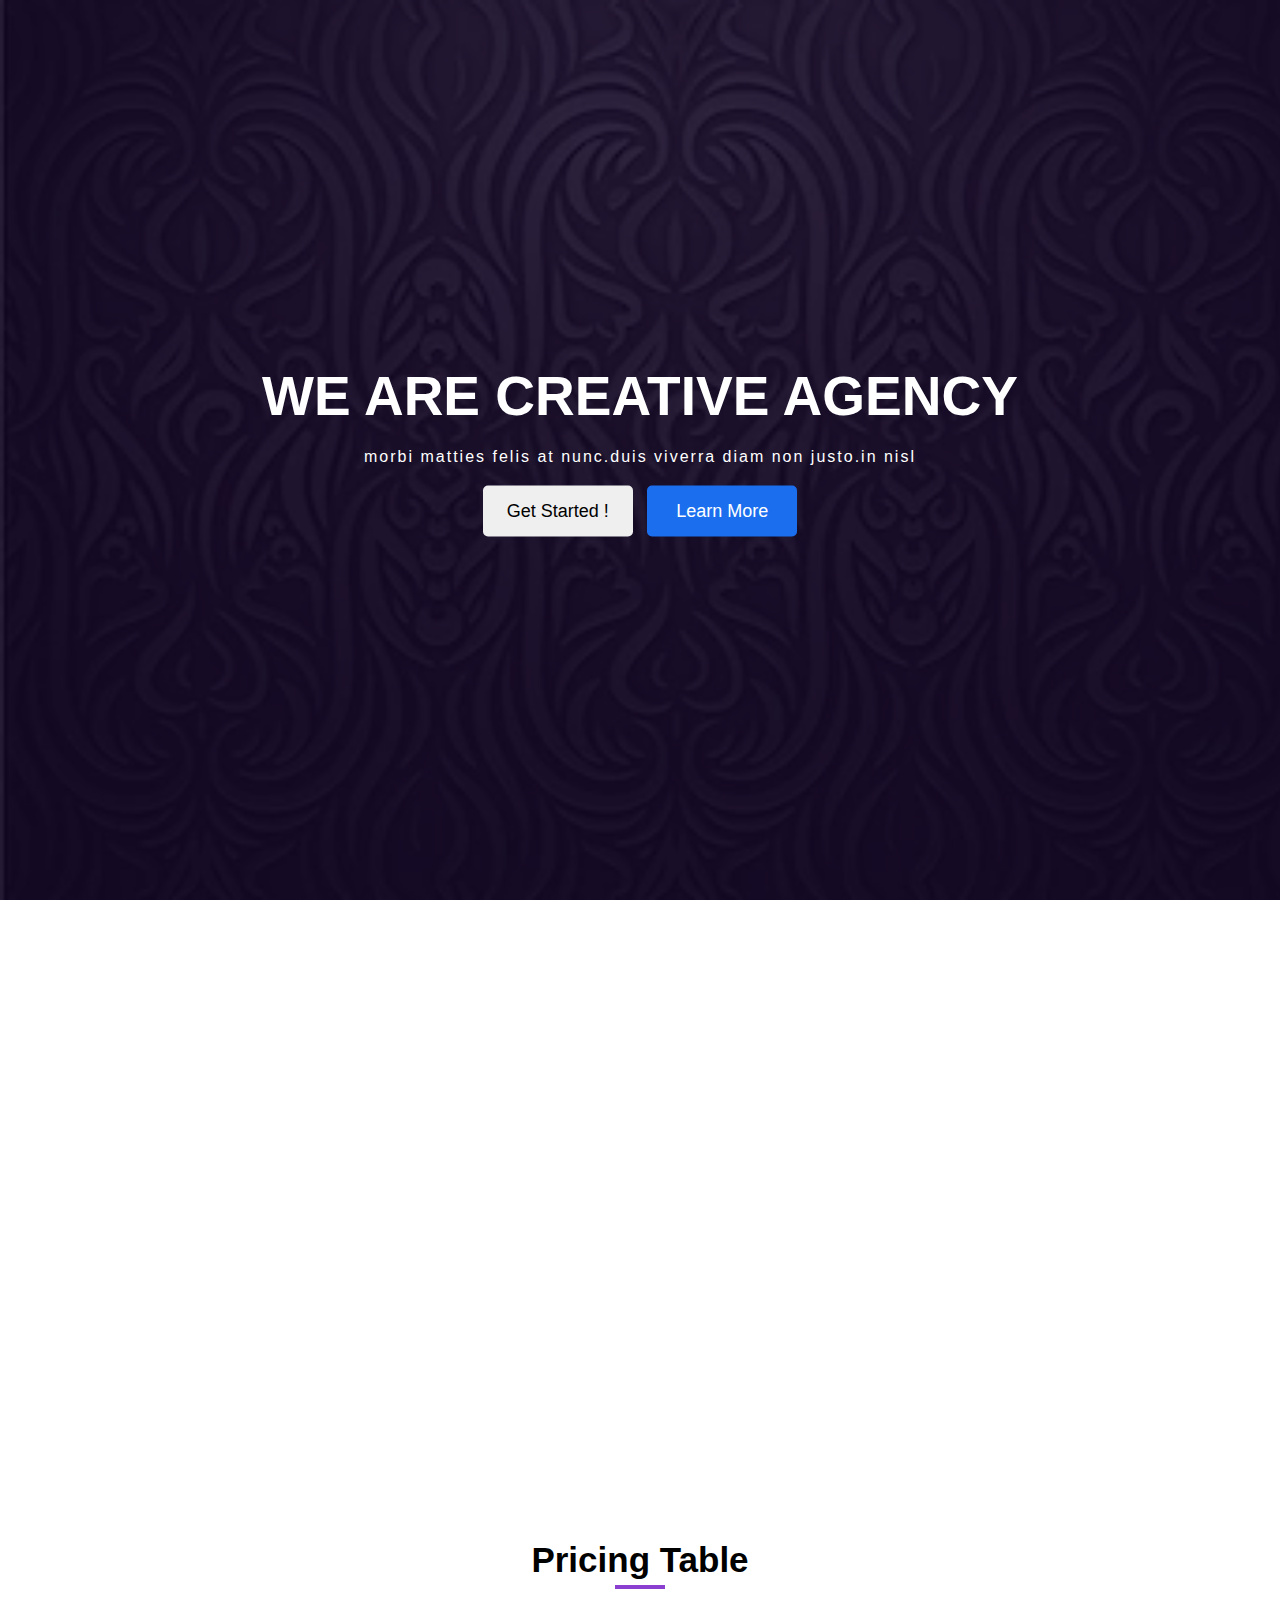
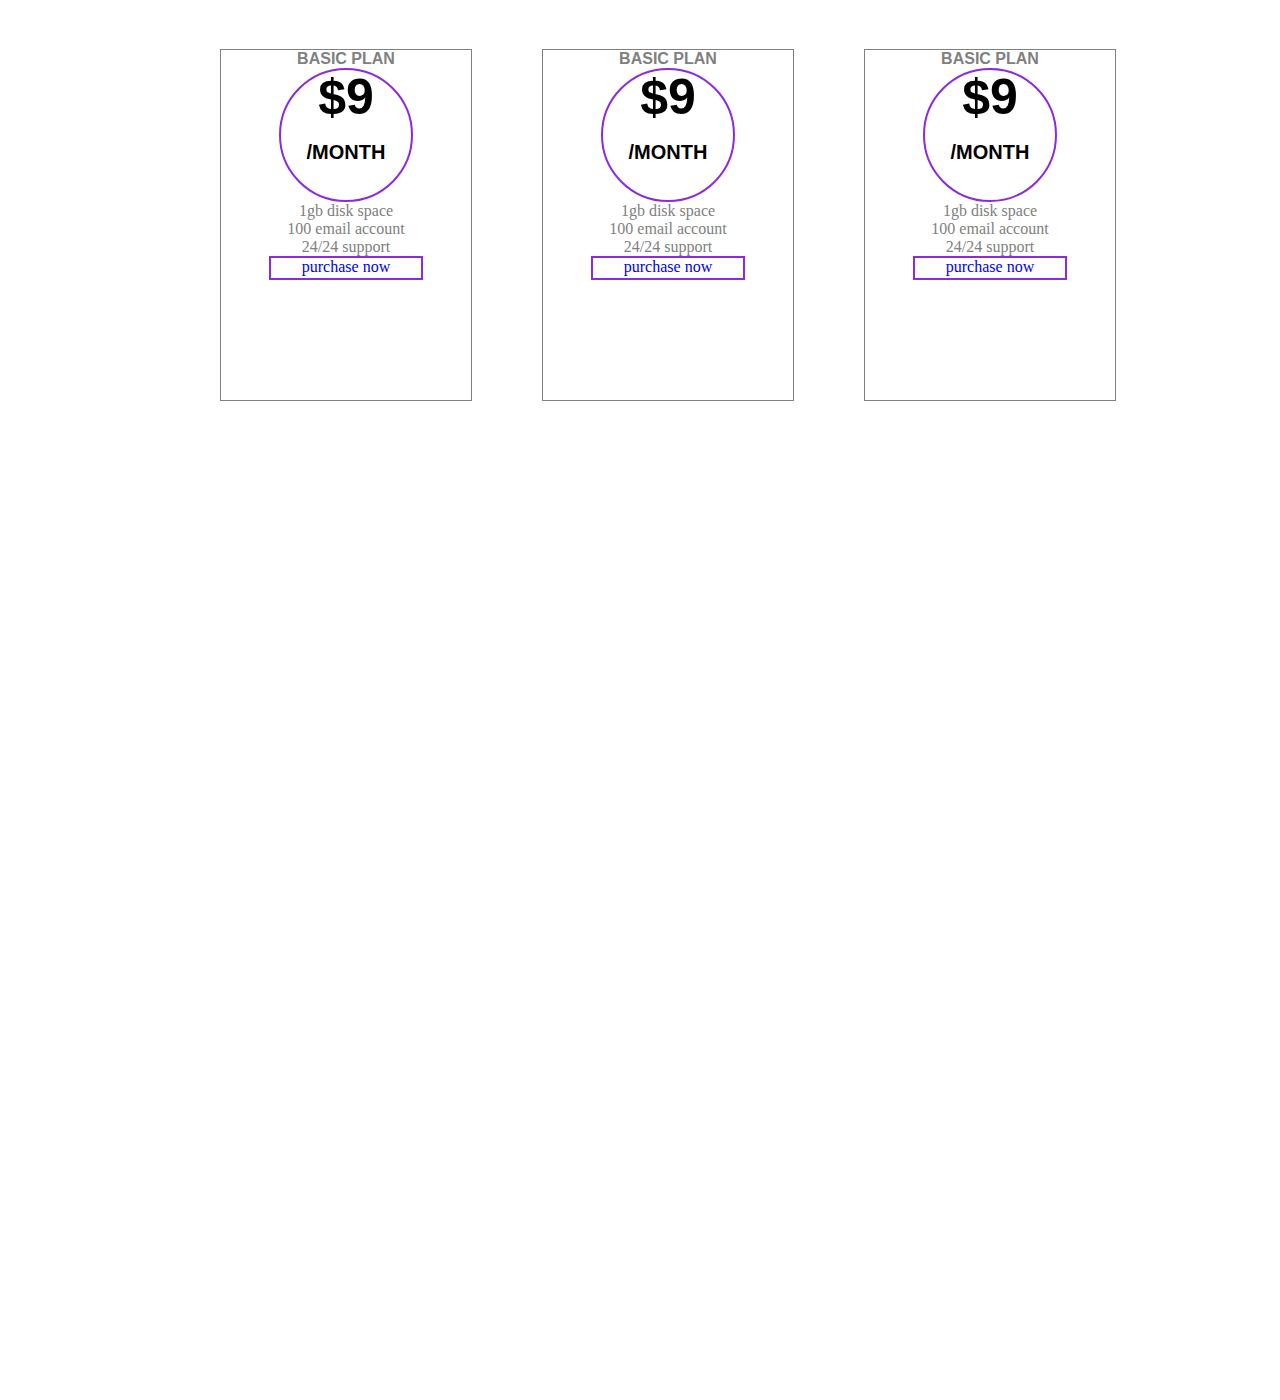
<file: New folder/index.html>
<!DOCTYPE html>
<html lang="en">
    <head>
        <meta charset="UTF-8">
        <title>Task</title>
        <link rel="stylesheet" href="css/style.css"/>
        
        <body>
        <div class="home">
            <div class="home-overlay">
                <div class="home-content">
                    <h2 class="home-title">WE ARE CREATIVE AGENCY</h2>
                    <p class="home-p">morbi matties felis at nunc.duis viverra diam non justo.in nisl</p>
                    <button class="home-btn btn-start">get started !</button>
                    <button class="home-btn btn-learn">learn more</button>

                </div><!--home-content-->

            </div><!--home-overlay-->
        </div><!--home-->

<!--///////////////////////////////////////////////////////////////////////////////////////////////////-->

            <h1 class="title1">Pricing Table</h1>
            <div class="div1"></div>
            <div class="parent">
              
            <div class="div div2">
            <h2 class="title2">BASIC PLAN</h2>
            <div class="circle"><h1 class="title3">$9</h1>
                <h2 class="title4">/MONTH</h2> </div> 
                <p class="title5"> 1gb disk space</p>
                <p class="title6">100 email account </p>    
                 <p class="title7">24/24 support</p>   
                <div class="box">
                     <a href="#" class="link">purchase now</a></div>
            </div><!-- div2-->
            <div class="div div3" >
                <h2 class="title2">BASIC PLAN</h2>
                <div class="circle"><h1 class="title3">$9</h1>
                    <h2 class="title4">/MONTH</h2> </div> 
                    <p class="title5"> 1gb disk space</p>
                    <p class="title6">100 email account </p>    
                     <p class="title7">24/24 support</p>   
                    <div class="box">
                         <a href="#" class="link">purchase now</a></div>
                </div><!-- div3-->
                <div class="div div4">
                    <h2 class="title2">BASIC PLAN</h2>
                    <div class="circle"><h1 class="title3">$9</h1>
                        <h2 class="title4">/MONTH</h2></div> 
                        <p class="title5"> 1gb disk space</p>
                        <p class="title6">100 email account </p>    
                         <p class="title7">24/24 support</p>   
                        <div class="box">
                             <a href="#" class="link">purchase now</a></div>
                    
                            </div> <!-- div4-->
                        
                            <div class="clearfix">

                            </div>
                   
                 
            </div>

        </body>
    </head>
</html>
</file>
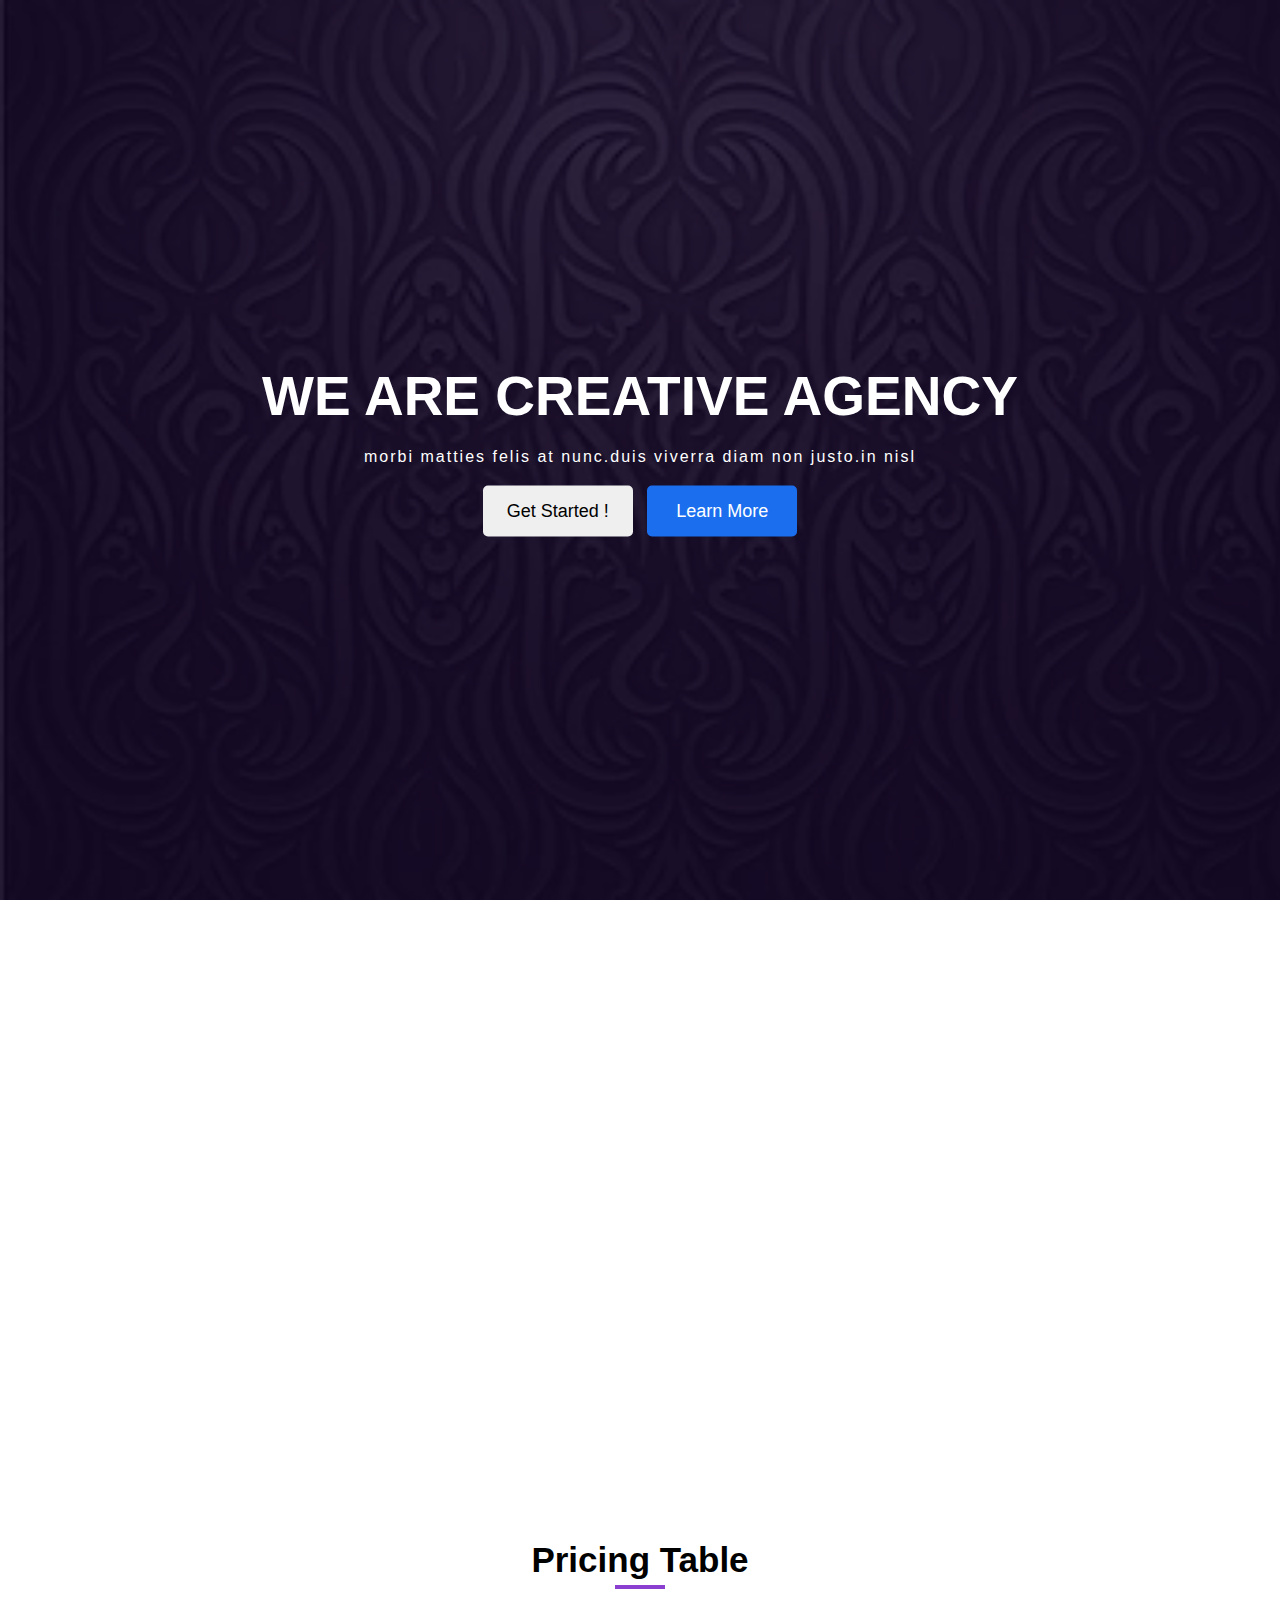
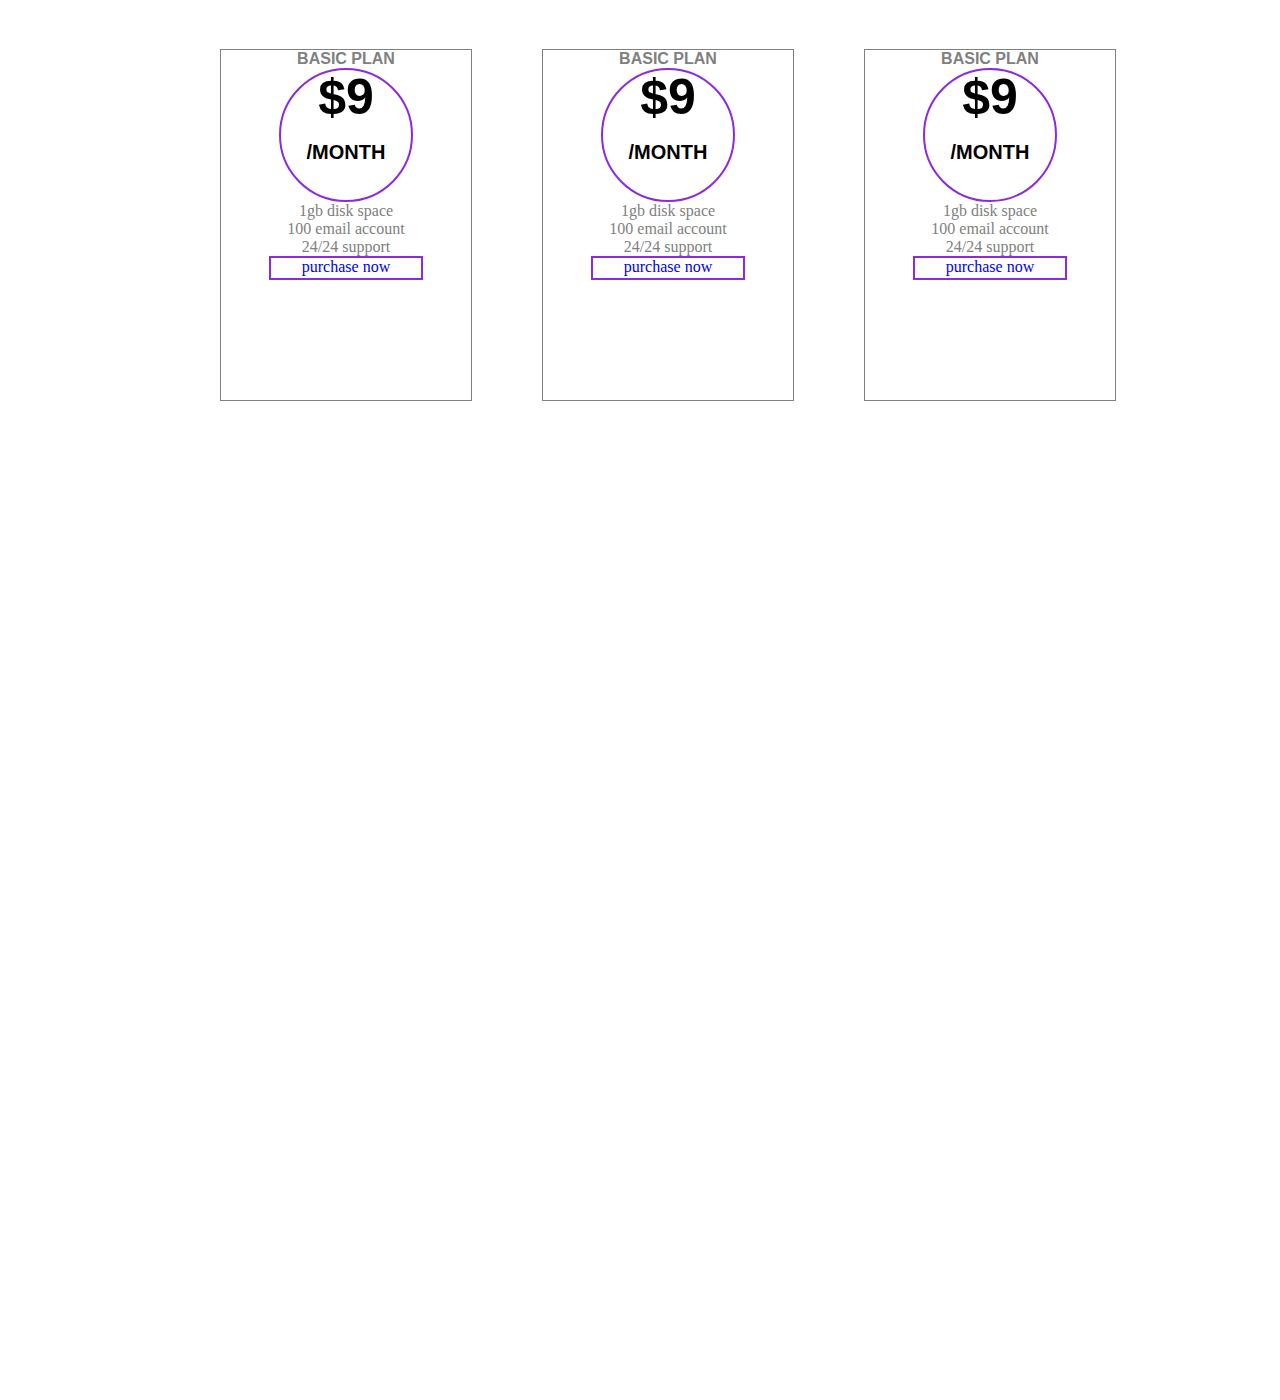
<file: web-assignment/index.html>
<!DOCTYPE html>
<html lang="en">
    <head>
        <meta charset="UTF-8">
        <title>Task</title>
        <link rel="stylesheet" href="css/style.css"/>
        
        <body>
        <div class="home">
            <div class="home-overlay">
                <div class="home-content">
                    <h2 class="home-title">WE ARE CREATIVE AGENCY</h2>
                    <p class="home-p">morbi matties felis at nunc.duis viverra diam non justo.in nisl</p>
                    <button class="home-btn btn-start">get started !</button>
                    <button class="home-btn btn-learn">learn more</button>

                </div><!--home-content-->

            </div><!--home-overlay-->
        </div><!--home-->

<!--///////////////////////////////////////////////////////////////////////////////////////////////////-->

            <h1 class="title1">Pricing Table</h1>
            <div class="div1"></div>
            <div class="parent">
              
            <div class="div div2">
            <h2 class="title2">BASIC PLAN</h2>
            <div class="circle"><h1 class="title3">$9</h1>
                <h2 class="title4">/MONTH</h2> </div> 
                <p class="title5"> 1gb disk space</p>
                <p class="title6">100 email account </p>    
                 <p class="title7">24/24 support</p>   
                <div class="box">
                     <a href="#" class="link">purchase now</a></div>
            </div><!-- div2-->
            <div class="div div3" >
                <h2 class="title2">BASIC PLAN</h2>
                <div class="circle"><h1 class="title3">$9</h1>
                    <h2 class="title4">/MONTH</h2> </div> 
                    <p class="title5"> 1gb disk space</p>
                    <p class="title6">100 email account </p>    
                     <p class="title7">24/24 support</p>   
                    <div class="box">
                         <a href="#" class="link">purchase now</a></div>
                </div><!-- div3-->
                <div class="div div4">
                    <h2 class="title2">BASIC PLAN</h2>
                    <div class="circle"><h1 class="title3">$9</h1>
                        <h2 class="title4">/MONTH</h2></div> 
                        <p class="title5"> 1gb disk space</p>
                        <p class="title6">100 email account </p>    
                         <p class="title7">24/24 support</p>   
                        <div class="box">
                             <a href="#" class="link">purchase now</a></div>
                    
                            </div> <!-- div4-->
                        
                            <div class="clearfix">

                            </div>
                   
                 
            </div>

        </body>
    </head>
</html>
</file>
<file: New folder/css/style.css>
* {
    margin: 0;
    padding: 0;
}
body {
height: 3000px;

}
.home {
    height: 100vh;
    background-image:url(../css/Images/floral-ornamental-abstract-background_52683-30016.webp);
    background-size: cover;
    position: relative;
    font-family: 'Franklin Gothic Medium', 'Arial Narrow', Arial, sans-serif;
}
.home-overlay {
    position: absolute;
    top: 0;
    left:0;
    right: 0;
    bottom: 0;
    background-color: rgba(26, 10, 53, 0.6);
}
.home-title {
    color:#fff;
    font-size: 55px;
    text-transform: uppercase; 
   font-family: 'Gill Sans', 'Gill Sans MT', Calibri, 'Trebuchet MS', sans-serif;
}

.home-content {
    width:60%;
    position: absolute;
    top: 50%;
    left: 50%;
    transform: translate(-50%  , -50%  );

    text-align: center;
}
.home-p {
    color:#fff;
    letter-spacing: 2px;
    margin: 20px 0px;
}
.home-btn {
    width: 150px;
    padding: 15px  0px ;
    border-radius: 5px;
    border: 0;
    cursor: pointer;
    font-size: 18px;
    text-transform: capitalize;
}
.btn-learn {
    background-color: rgb(27, 111, 238);
    color: #fff;
}
.btn-start {
    margin-right: 10px  ;
}
.home-btn:hover {
    opacity: 0.5 ;
}

/* ///////////////////////////////////////////////////////////////////// */




.title1 {
    text-align: center;
 padding-top: 50%;
    font-size: 35px;
    font-family:'Gill Sans', 'Gill Sans MT', Calibri, 'Trebuchet MS', sans-serif
    
}

.title2 {
    color:grey;
    font-size:medium;
    font-family: 'Gill Sans', 'Gill Sans MT', Calibri, 'Trebuchet MS', sans-serif;
   
}
.title3 {
    font:bold;
    font-family: 'Gill Sans', 'Gill Sans MT', Calibri, 'Trebuchet MS', sans-serif;
    font-size: 50px;
    
}
.title4 {
    font-size: 20px;
    font-family: 'Gill Sans', 'Gill Sans MT', Calibri, 'Trebuchet MS', sans-serif;
}
.div1{
    width: 50px;
    height: 4px;
    background-color: rgb(138, 63, 209);
    margin:auto;
    margin-top: 5px;
}
.div2 {
    width: 250px;
    height: 350px;
    border: 1px solid grey;
    text-align: center;
    float:left;
    margin-left: 220px;
    position: relative;
    
}
.div3 {
    width: 250px;
    height: 350px;
    border: 1px solid grey;
    text-align: center;
    float:left;
    margin:0px 70px;
    position: relative;
  
}
.div4 {
    width: 250px;
    height: 350px;
    border: 1px solid grey;
    text-align: center;
    float:left;
    position: relative;
}
.div:after {
    
  content: " ";
  position:absolute;

    width: 100% ;
    height: 0 ; 

    top: 0 ;
   left: 0;
   right: 0;

    background-color: rgb(46, 43, 43);
    opacity:0.6 ;
}
.div:hover::after {
    width: 100%;
    height: 100%;

    
    transition: 1s ;    
}

.parent  {
    margin-top: 60px;
    position: relative;
    

}
a {
    text-decoration: none;
}
.title5 {
    color:grey;
}
.title6 {
    color:grey;
}
.title7 {
    color:grey;
}
.circle {
    width:130px ;
    height:130px ;
    border: 2px solid blueviolet;
    border-radius: 70%;
    margin:auto;
    line-height:55px;
    
    
}
.clearfix {
        clear: both;
    }
    .box {
        width:150px;
    height: 20px ;
    border: 2px solid blueviolet;
    margin:auto;
    }
</file>
<file: web-assignment/css/style.css>
* {
    margin: 0;
    padding: 0;
}
body {
height: 3000px;

}
.home {
    height: 100vh;
    background-image:url(../css/Images/floral-ornamental-abstract-background_52683-30016.webp);
    background-size: cover;
    position: relative;
    font-family: 'Franklin Gothic Medium', 'Arial Narrow', Arial, sans-serif;
}
.home-overlay {
    position: absolute;
    top: 0;
    left:0;
    right: 0;
    bottom: 0;
    background-color: rgba(26, 10, 53, 0.6);
}
.home-title {
    color:#fff;
    font-size: 55px;
    text-transform: uppercase; 
   font-family: 'Gill Sans', 'Gill Sans MT', Calibri, 'Trebuchet MS', sans-serif;
}

.home-content {
    width:60%;
    position: absolute;
    top: 50%;
    left: 50%;
    transform: translate(-50%  , -50%  );

    text-align: center;
}
.home-p {
    color:#fff;
    letter-spacing: 2px;
    margin: 20px 0px;
}
.home-btn {
    width: 150px;
    padding: 15px  0px ;
    border-radius: 5px;
    border: 0;
    cursor: pointer;
    font-size: 18px;
    text-transform: capitalize;
}
.btn-learn {
    background-color: rgb(27, 111, 238);
    color: #fff;
}
.btn-start {
    margin-right: 10px  ;
}
.home-btn:hover {
    opacity: 0.5 ;
}

/* ///////////////////////////////////////////////////////////////////// */




.title1 {
    text-align: center;
 padding-top: 50%;
    font-size: 35px;
    font-family:'Gill Sans', 'Gill Sans MT', Calibri, 'Trebuchet MS', sans-serif
    
}

.title2 {
    color:grey;
    font-size:medium;
    font-family: 'Gill Sans', 'Gill Sans MT', Calibri, 'Trebuchet MS', sans-serif;
   
}
.title3 {
    font:bold;
    font-family: 'Gill Sans', 'Gill Sans MT', Calibri, 'Trebuchet MS', sans-serif;
    font-size: 50px;
    
}
.title4 {
    font-size: 20px;
    font-family: 'Gill Sans', 'Gill Sans MT', Calibri, 'Trebuchet MS', sans-serif;
}
.div1{
    width: 50px;
    height: 4px;
    background-color: rgb(138, 63, 209);
    margin:auto;
    margin-top: 5px;
}
.div2 {
    width: 250px;
    height: 350px;
    border: 1px solid grey;
    text-align: center;
    float:left;
    margin-left: 220px;
    position: relative;
    
}
.div3 {
    width: 250px;
    height: 350px;
    border: 1px solid grey;
    text-align: center;
    float:left;
    margin:0px 70px;
    position: relative;
  
}
.div4 {
    width: 250px;
    height: 350px;
    border: 1px solid grey;
    text-align: center;
    float:left;
    position: relative;
}
.div:after {
    
  content: " ";
  position:absolute;

    width: 100% ;
    height: 0 ; 

    top: 0 ;
   left: 0;
   right: 0;

    background-color: rgb(46, 43, 43);
    opacity:0.6 ;
}
.div:hover::after {
    width: 100%;
    height: 100%;

    
    transition: 1s ;    
}

.parent  {
    margin-top: 60px;
    position: relative;
    

}
a {
    text-decoration: none;
}
.title5 {
    color:grey;
}
.title6 {
    color:grey;
}
.title7 {
    color:grey;
}
.circle {
    width:130px ;
    height:130px ;
    border: 2px solid blueviolet;
    border-radius: 70%;
    margin:auto;
    line-height:55px;
    
    
}
.clearfix {
        clear: both;
    }
    .box {
        width:150px;
    height: 20px ;
    border: 2px solid blueviolet;
    margin:auto;
    }
</file>
